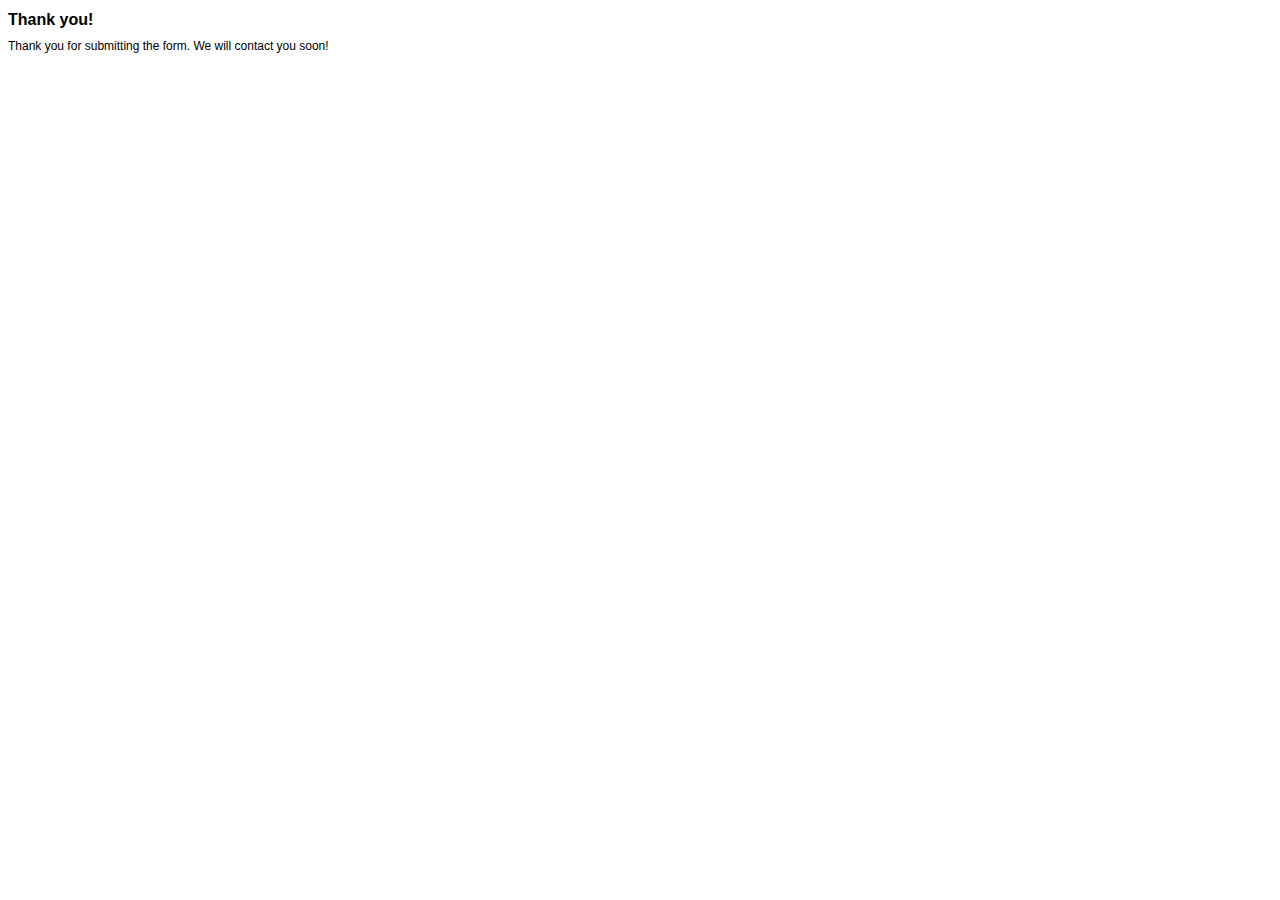
<file: contact-form-thank-you.html>
<!DOCTYPE HTML PUBLIC "-//W3C//DTD HTML 4.01 Transitional//EN" "http://www.w3.org/TR/html4/loose.dtd"> 
<html>
<head>
	<title>Thank you!</title>
<!-- define some style elements-->
<style>
h1
{
	font-family : Arial, Helvetica, sans-serif;
	font-size : 16px;
    font-weight : bold;
}
label,a,body
{
	font-family : Arial, Helvetica, sans-serif;
	font-size : 12px; 
}

</style>	
<!-- a helper script for vaidating the form-->
</head>	
</head>

<body>
<h1>Thank you!</h1>
Thank you for submitting the form. We will contact you soon!


</body>
</html>
</file>
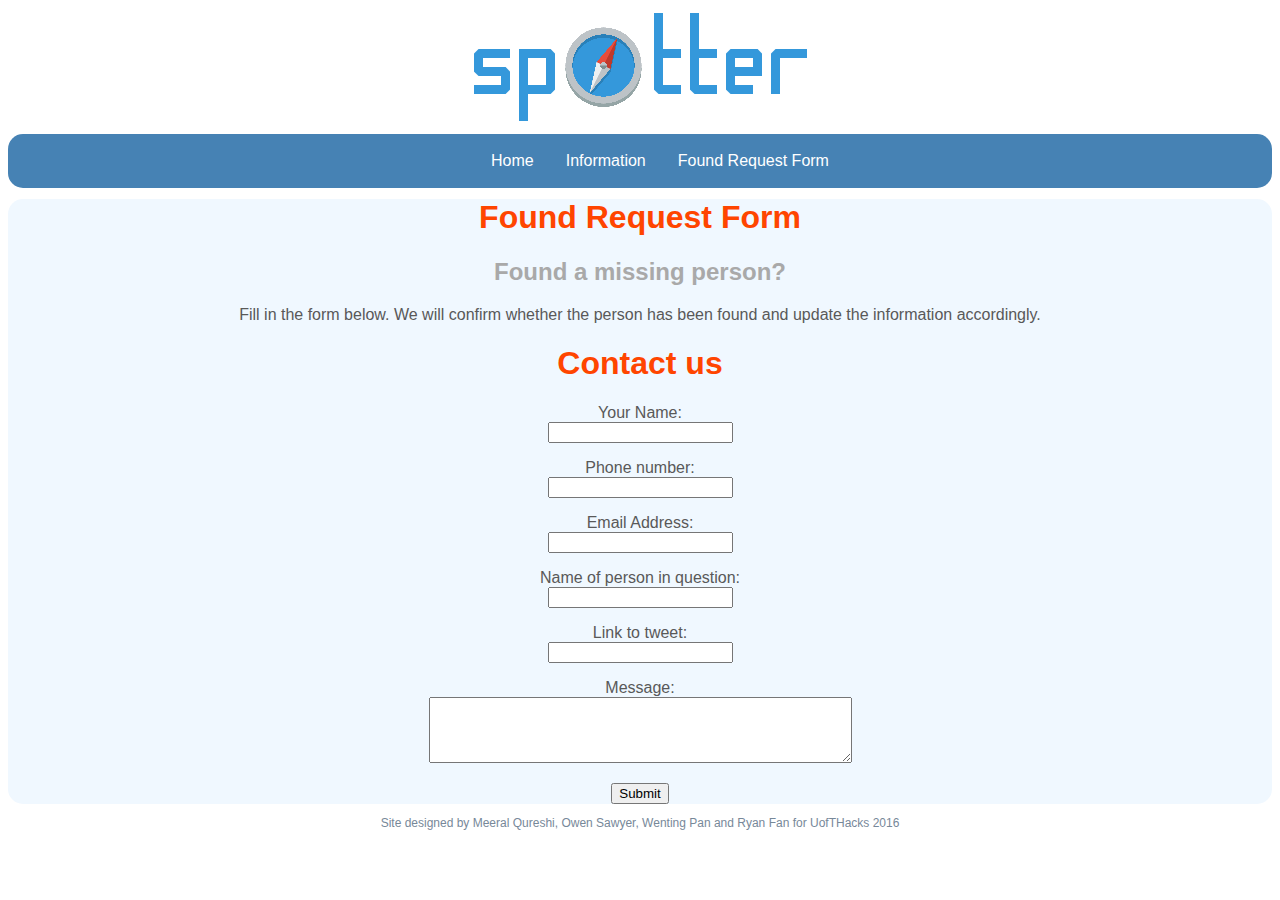
<file: found.html>
<!DOCTYPE html>
<html>
    
    <!-- Responsive -->
    <meta name="viewport" content="width=device-width, initial-scale=0.5">
    
     <!-- Stylesheet -->
    <link href="styles.css" type="text/css" rel="stylesheet" />
    
    <!-- Webpage title -->
    <title>Spotter: Found Request</title>

    <script language="JavaScript" src="scripts/gen_validatorv31.js" type="text/javascript"></script>

    <!-- Header information -->
    <header>
        <a href="index.html" id="home">
        <img src="logo.png" alt="Spotter logo"/></a>
    </header>
    
    <!-- Navigation Bar -->
    <nav>
        <ul>
            <li><a href="index.html">Home</a></li>

            <li><a href="information.html">Information</a></li>

            <li><a href="found.html">Found Request Form</a></li>
        </ul>
    </nav>



     <!-- Main page -->
    <body>
        <div id="found" class="division1">
            <h1 id="foundHeading">Found Request Form</h1>
            <h2>Found a missing person?</h2>
                    <p>Fill in the form below. We will confirm whether the person has been found and update the information accordingly.</p>
            
            <h1>Contact us</h1>
            <form method="POST" name="contactform" action="contact-form-handler.php"> 
            <p>
            <label for='name'>Your Name:</label> <br>
            <input type="text" name="name">
            </p>
            <p>
            <label for='phone'>Phone number:</label> <br>
            <input type="number" name='phone'>
            </p>
            <p>
            <label for='email'>Email Address:</label> <br>
            <input type="text" name="email"> <br>
            </p>
            <p>
            <label for='found'>Name of person in question:</label> <br>
            <input type="text" name="found"> <br>
            </p>
            <p>
            <label for='tweet'>Link to tweet:</label> <br>
            <input type="text" name="tweet"> <br>
            </p>
            <p>
            <label for='message'>Message:</label> <br>
            <textarea rows="4" cols="50" input type="text" name='message' placeholder="Enter comments or other information here"> </textarea>
            </p>
            <input type="submit" value="Submit"><br>
            </form>
        </div>

    <script language="JavaScript">
    // Code for validating the form
    // Visit http://www.javascript-coder.com/html-form/javascript-form-validation.phtml
    // for details
    var frmvalidator  = new Validator("contactform");
    frmvalidator.addValidation("name","req","Please provide your name"); 
    frmvalidator.addValidation("phone","req","Please provide your phone"); 
    frmvalidator.addValidation("email","req","Please provide your email"); 
    frmvalidator.addValidation("email","email","Please enter a valid email address"); 
    frmvalidator.addValidation("found","req","Please provide a name"); 
    frmvalidator.addValidation("tweet","req","Please provide a tweet url"); 
    frmvalidator.addValidation("more","req","Please provide a message"); 
    </script>
    <!--
    Sample code from:
    http://www.html-form-guide.com/contact-form/php-email-contact-form.html
    -->

    </body>
    
    <footer>
        <p>Site designed by Meeral Qureshi, Owen Sawyer, Wenting Pan and Ryan Fan for UofTHacks 2016</p>
    </footer>
</html>
</file>
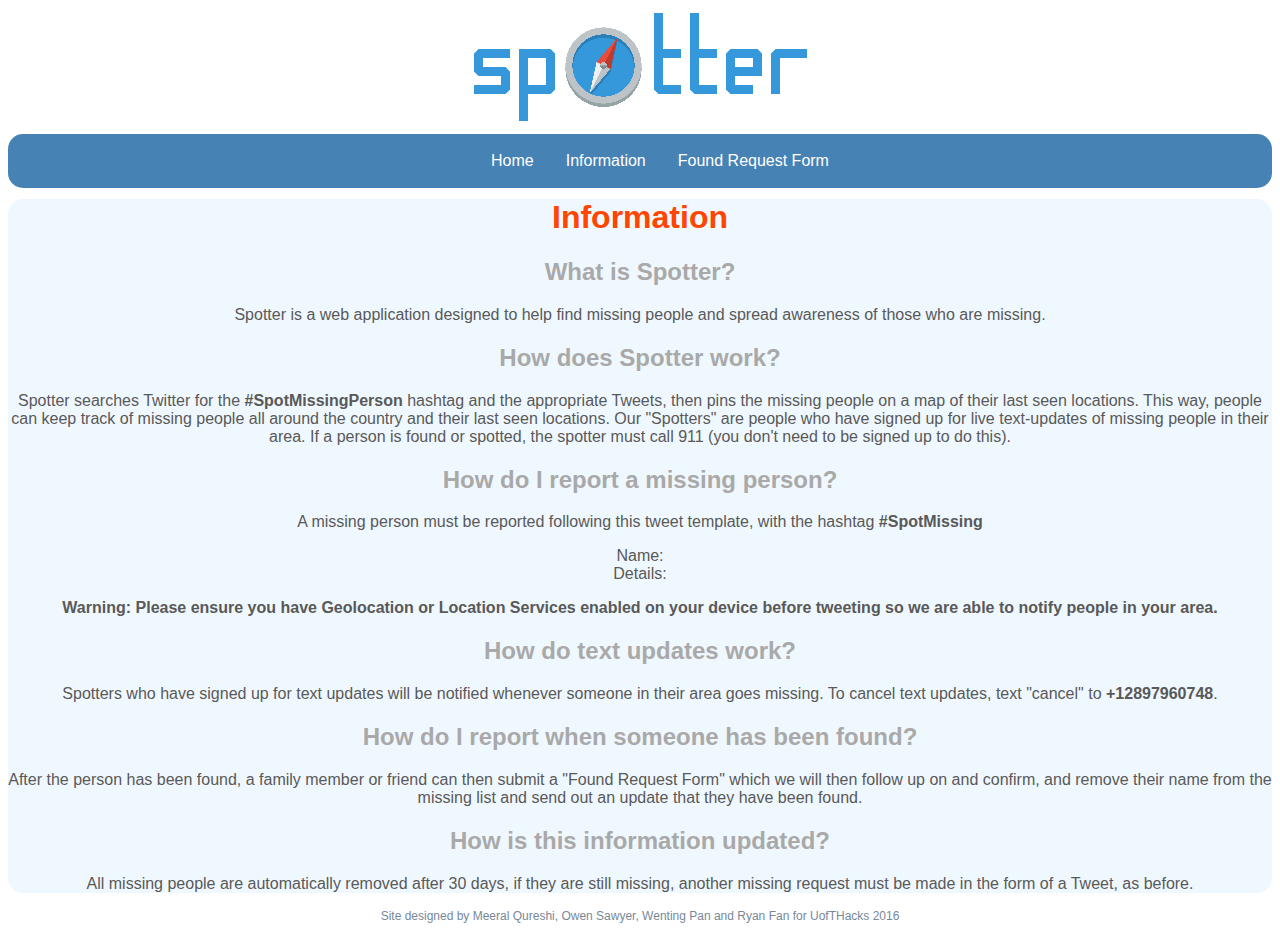
<file: information.html>
<!DOCTYPE html>
<html>
    
    <!-- Responsive -->
    <meta name="viewport" content="width=device-width, initial-scale=0.5">
    
     <!-- Stylesheet -->
    <link href="styles.css" type="text/css" rel="stylesheet" />
    
    <!-- Webpage title -->
    <title>Spotter: Information</title>
    
    <!-- Header information -->
    <header>
        <a href="index.html" id="home">
        <img src="logo.png" alt="Spotter logo"/></a>
    </header>
    
    
    <!-- Navigation Bar -->
    <nav>
        <ul>
            <li><a href="index.html">Home</a></li>

            <li><a href="information.html">Information</a></li>

            <li><a href="found.html">Found Request Form</a></li>
        </ul>
    </nav>
    
     <!-- Main page -->
    <body>
        
        <!-- Information -->
        <div id="info" class="division1">
            <h1 id="infoHeading">Information</h1>
                <h2 id="whatSpot">What is Spotter?</h2>
                    <p>Spotter is a web application designed to help find missing people and spread awareness of those who are missing.</p>
                <h2 id="howSpot">How does Spotter work?</h2>
                    <p>Spotter searches Twitter for the <strong>#SpotMissingPerson</strong> hashtag and the appropriate Tweets, then pins the missing people on a map of their last seen locations. This way, people can keep track of missing people all around the country and their last seen locations. Our "Spotters" are people who have signed up for live text-updates of missing people in their area. If a person is found or spotted, the spotter must call 911 (you don't need to be signed up to do this).</p>
            
            <h2 id="tweetLayout">How do I report a missing person?</h2>
                <p>A missing person must be reported following this tweet template, with the hashtag <strong>#SpotMissing</strong> </p>
            <p>Name: <br>
            Details: </p>
            
            <p><strong>Warning: Please ensure you have Geolocation or Location Services enabled on your device before tweeting so we are able to notify people in your area.</strong></p>
            
            <h2 id="textUpdate">How do text updates work?</h2>
                <p>Spotters who have signed up for text updates will be notified whenever someone in their area goes missing. To cancel text updates, text "cancel" to <strong>+12897960748</strong>.</p>
            
            <h2 id="foundPerson">How do I report when someone has been found?</h2>
             <p>After the person has been found, a family member or friend can then submit a "Found Request Form" which we will then follow up on and confirm, and remove their name from the missing list and send out an update that they have been found.</p>
            
            <h2 id="infoUpdate">How is this information updated?</h2>
            <p>All missing people are automatically removed after 30 days, if they are still missing, another missing request must be made in the form of a Tweet, as before.</p>
                
        </div>
        
    </body>
    
    <footer>
        <p>Site designed by Meeral Qureshi, Owen Sawyer, Wenting Pan and Ryan Fan for UofTHacks 2016</p>
    </footer>
    
</html>
</file>
<file: styles.css>
header {
    width: 100%;
    text-align: center;
    font-family: sans-serif;
    border-radius: 15px;
}

nav {
    font-family: sans-serif;
    float: center;
    text-align: center;
    background-color: steelblue;
    border-radius: 15px;
    margin-bottom: -10px;
    
}

ul {
    padding-top: 4px;
    display: inline-block;
    list-style-type: none;
    text-align: center;
    list-style-type: none;
    margin: 0;
    padding: 15;
    background-color: steelblue;
    
}

li {
    float: left;
}

li a {
    display: inline-block;
    border-radius: 10px;
    color: white;
    text-align: center;
    padding: 14px 16px;
    text-decoration: none;
}

/* Change the link color to #111 (black) on hover */
li a:hover {
    background-color: cornflowerblue;
}


body {
    font-family: sans-serif;
    text-align: center;
}

.division1 {
    background-color: aliceblue;
    border-radius: 15px;
}

h1 { 
    color: orangered;
}

h2 {
    color: darkgray;
}

.mapContainer { 
    width: 1200px; 
    height: 700px;
    text-align: center;
    float: center;
    

} 

#map {
    float: center;
    height:700px; 
    width:1200px; 
    margin-left: auto; 
    margin-right: auto;
    border-radius: 15px;
    
}

p {
    color: #595959;
}

form {
    color: #595959;
}

footer p{
    font-family: sans-serif;
    text-align: center;
    font-size: 12px;
    color: lightslategrey;
}
</file>
